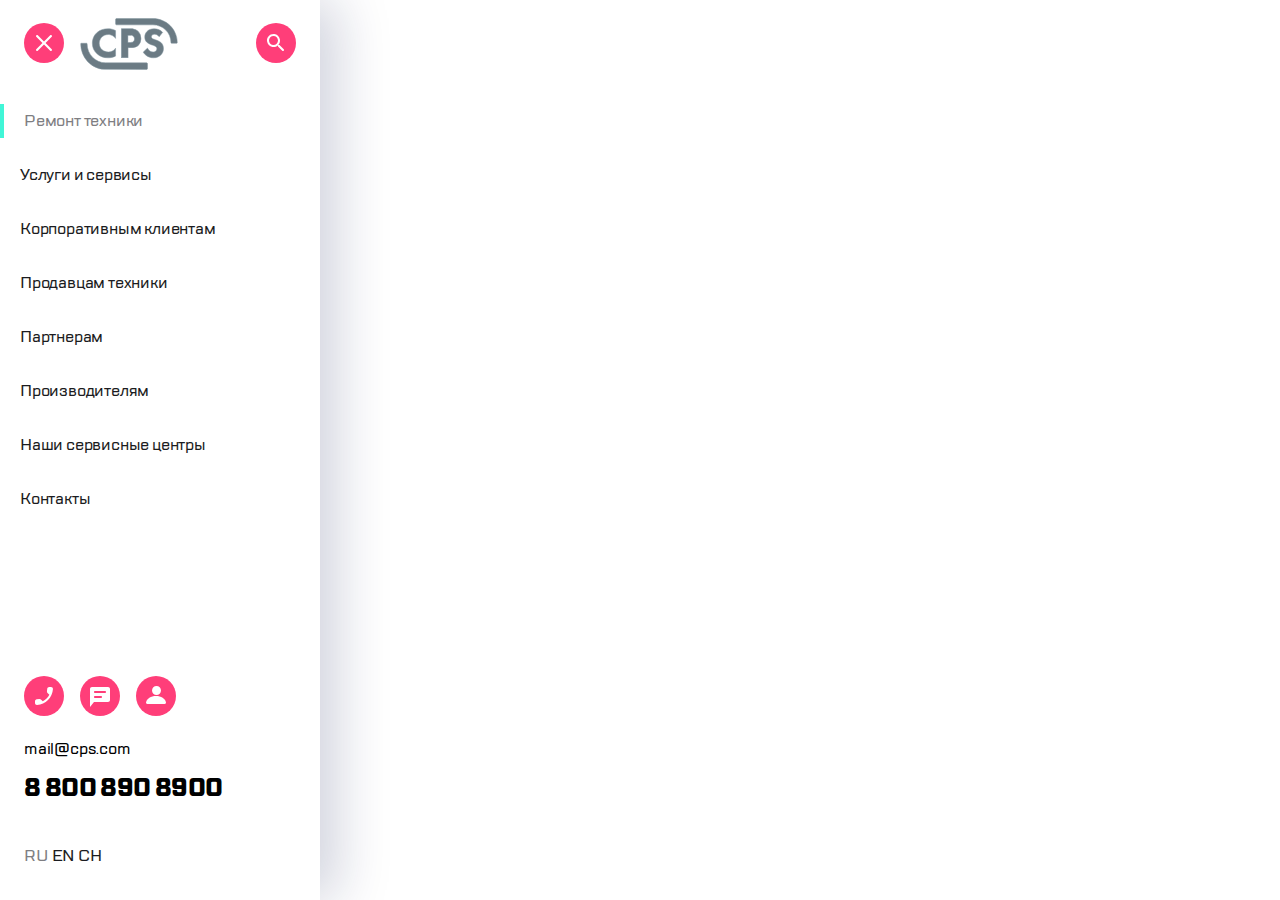
<file: index.html>
<!DOCTYPE html>
<html lang="ru">
<head>
    <meta charset="UTF-8">
    <title>Меню</title>
    <meta name="viewport" content="width=device-width">
    <link rel="stylesheet" href="styleMainMenu.css">
    <link rel="stylesheet" href="font-family/stylesheet.css">
</head>
<body class="main-menu">
    <header class="header">
        <nav class="header__nav">
            <ul class="header__ul">
                <li class="cancel">
                    <button type="button" class="cancel__button button">
                        <img src="main-menu/burgerESC.svg" alt="Отмена" class="cancel__image">
                    </button>
                </li>
                <li class="logo">
                    <button type="button" class="logo__button button">
                        <img src="main-menu/Group.svg" alt="Логотип" class="logo__image">
                    </button>
                </li>
                <li class="search">
                    <button type="button" class="search__button button">
                        <img src="main-menu/search.svg" alt="Поиск" class="search__image">
                    </button>
                </li>
            </ul>
        </nav>
    </header>
    <main class="main">
        <nav class="main__nav">
            <ul class="main__ul">
                <li>
                    <button type="button" class="button__repair--state--active button">
                        Ремонт техники
                    </button>
                </li>
                <li>
                    <button type="button" class="button">
                        Услуги и сервисы
                    </button>
                </li>
                <li>
                    <button type="button" class="button">
                        Корпоративным клиентам
                    </button>
                </li>
                <li>
                    <button type="button" class="button">
                        Продавцам техники
                    </button>
                </li>
                <li>
                    <button type="button" class="button">
                        Партнерам
                    </button>
                </li>
                <li>
                    <button type="button" class="button">
                        Производителям
                    </button>
                </li>
                <li>
                    <button type="button" class="button">
                        Наши сервисные центры
                    </button>
                </li>
                <li>
                    <button type="button" class="button">
                        Контакты
                    </button>
                </li>
            </ul>
        </nav>
    </main>
    <footer class="footer">
        <nav class="footer__nav">
            <ul class="footer__ul">
                <li class="footer__call">
                    <button type="button" class="button">
                        <img src="main-menu/chat%20copy.svg" alt="Позвонить">
                    </button>
                </li>
                <li class="footer__chat">
                    <button type="button" class="button">
                        <img src="main-menu/chat.svg" alt="Чат">
                    </button>
                </li>
                <li class="footer__profile">
                    <button type="button" class="button">
                        <img src="main-menu/profile.svg" alt="Профиль">
                    </button>
                </li>
            </ul>
        </nav>
        <div class="footer__email">
            <a href="mailto:mail@cps.com" title="Написать нам">mail@cps.com</a>
        </div>
        <div class="footer__number">
            <a href="tel:+178008908900" title="Позвонить нам">8 800 890 8900</a>
        </div>
        <div class="footer__languages">
            <button type="button" class="footer__ru--state--active button">
                RU
            </button>
            <button type="button" class="footer__en button">
                EN
            </button>
            <button type="button" class="footer__ch button">
                CH
            </button>
        </div>
    </footer>

</body>
</html>
</file>
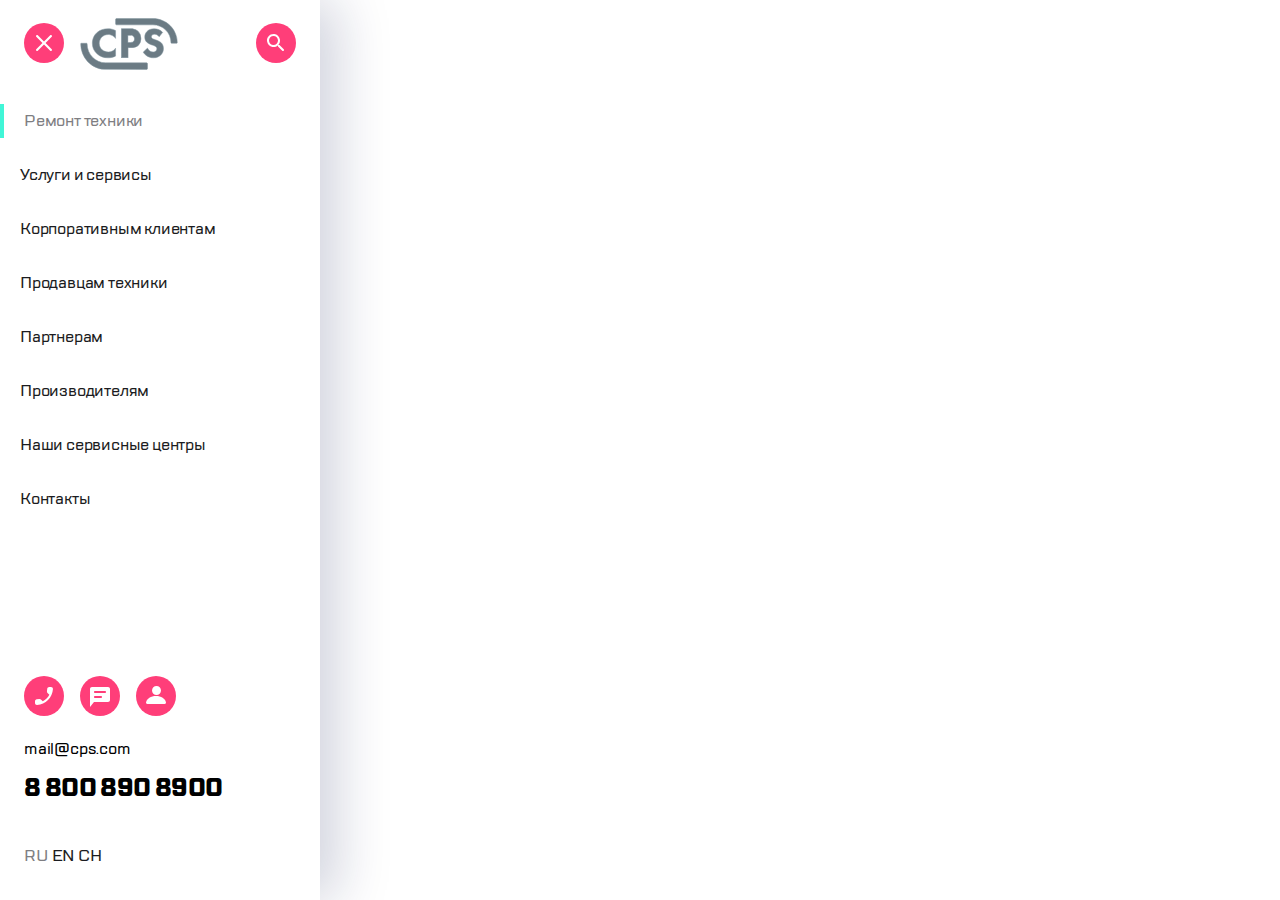
<file: main-menu.html>
<!DOCTYPE html>
<html lang="ru">
<head>
    <meta charset="UTF-8">
    <title>Меню</title>
    <meta name="viewport" content="width=device-width">
    <link rel="stylesheet" href="styleMainMenu.css">
    <link rel="stylesheet" href="font-family/stylesheet.css">
</head>
<body class="main-menu">
    <header class="header">
        <nav class="header__nav">
            <ul class="header__ul">
                <li class="cancel">
                    <button type="button" class="cancel__button button">
                        <img src="main-menu/burgerESC.svg" alt="Отмена" class="cancel__image">
                    </button>
                </li>
                <li class="logo">
                    <button type="button" class="logo__button button">
                        <img src="main-menu/Group.svg" alt="Логотип" class="logo__image">
                    </button>
                </li>
                <li class="search">
                    <button type="button" class="search__button button">
                        <img src="main-menu/search.svg" alt="Поиск" class="search__image">
                    </button>
                </li>
            </ul>
        </nav>
    </header>
    <main class="main">
        <nav class="main__nav">
            <ul class="main__ul">
                <li class="main__repair">
                    <button type="button" class="button__repair--state--active button">
                        <span>Ремонт техники</span>
                    </button>
                </li>
                <li class="main__services">
                    <button type="button" class="button">
                        <span>Услуги и сервисы</span>
                    </button>
                </li>
                <li class="main__corporate">
                    <button type="button" class="button">
                        <span>Корпоративным клиентам</span>
                    </button>
                </li>
                <li class="main__sellers">
                    <button type="button" class="button">
                        <span>Продавцам техники</span>
                    </button>
                </li>
                <li class="main__partners">
                    <button type="button" class="button">
                        <span>Партнерам</span>
                    </button>
                </li>
                <li class="main__producers">
                    <button type="button" class="button">
                        <span>Производителям</span>
                    </button>
                </li>
                <li class="main__centers">
                    <button type="button" class="button">
                        <span>Наши сервисные центры</span>
                    </button>
                </li>
                <li class="main__contacts">
                    <button type="button" class="button">
                        <span>Контакты</span>
                    </button>
                </li>
            </ul>
        </nav>
    </main>
    <footer class="footer">
        <nav class="footer__nav">
            <ul class="footer__ul">
                <li class="footer__call">
                    <button type="button" class="button">
                        <img src="main-menu/chat%20copy.svg" alt="Позвонить">
                    </button>
                </li>
                <li class="footer__chat">
                    <button type="button" class="button">
                        <img src="main-menu/chat.svg" alt="Чат">
                    </button>
                </li>
                <li class="footer__profile">
                    <button type="button" class="button">
                        <img src="main-menu/profile.svg" alt="Профиль">
                    </button>
                </li>
            </ul>
        </nav>
        <div class="footer__email">
            <a href="#">mail@cps.com</a>
        </div>
        <div class="footer__number">
            <a href="#">8 800 890 8900</a>
        </div>
        <div class="footer__languages">
            <button type="button" class="footer__ru--state--active button">
                RU
            </button>
            <button type="button" class="footer__en button">
                EN
            </button>
            <button type="button" class="footer__ch button">
                CH
            </button>
        </div>
    </footer>

</body>
</html>
</file>
<file: styleMainMenu.css>
*, *:before, *:after{
    border: 0;
    padding: 0;
    margin: 0;
    box-sizing: border-box;
}

button:hover, a:hover{
    cursor:pointer;
}

.button{
    background: white;
    font-family: 'TT Lakes', serif;
    font-size: 16px;
    letter-spacing: -0.2px;
    color: #1B1C21;
    font-weight: 500;
}

li {
    list-style-type: none;
}
a{
    text-decoration: none;
    color: black;
}
html{
    height: 100%;
    display: flex;
    flex-direction: column;
    justify-content: flex-start;
    align-content: flex-start;
    width: 320px;
}

.main-menu{
    width: 320px;
    display: flex;
    font-family: 'TT Lakes', serif;
    height: 100%;
    justify-content: flex-start;
    /*align-content: flex-start;*/
    box-shadow: 16px 0 52px rgba(14, 24, 80, 0.2);
    flex-direction: column;
    /*min-height: 770px;*/

}
.header{
    align-self: flex-start;
}
.header__ul{
    display: flex;
    justify-content: flex-start;
    width: 320px;
}
.cancel{
    padding: 23px 8px 25px 24px;
}
.logo{
    padding-left: 8px;
    padding-top: 18px;
    padding-bottom: 18px;
    flex-grow: 1;
}
.search{
    padding-top: 23px;
    padding-right: 24px;
    padding-bottom: 25px;
}


.main{
    width: inherit;
    align-self: flex-start;
    flex-grow: 1;

}

.main__ul{
    display: flex;
    width: inherit;
    flex-wrap: wrap;
    align-items: flex-start;

}
.main__ul li{
    width: 320px;

}
.main__ul li button{
    padding-left: 20px;
    padding-top: 6px;
    padding-bottom: 6px;
    margin-bottom: 10px;
    margin-top: 10px;
}
.main__ul li .button:focus,
.main__ul li .button:hover{
    /*color: #7E7E82;*/
    border-left: 4px solid #41F6D7;
    transition-duration: 0.5s;
    filter: opacity(80%);
}

.button:hover{
    transition-duration: 0.7s;
    filter: opacity(80%);
}

.button__repair--state--active{
    color: #7E7E82;
    border-left: 4px solid #41F6D7;
}

.footer{
    width: inherit;
    align-self: flex-end;
}
.footer__ul{
    display: flex;
    justify-content: flex-start;
}
.footer__ul li{
    padding: 8px;
}
.footer__call{
    margin-left: 16px;
}
.footer__email{
    padding: 8px 8px 6px 24px;
    font-size: 16px;
    letter-spacing: -0.2px;
    color: #1B1C21;
    font-weight: 500;
}
.footer__number{
    font-size: 24px;
    letter-spacing: -0.6px;
    color: #1B1C21;
    padding: 6px 8px 20px 24px;
    font-weight: 800;
}
.footer__languages{
    padding: 20px 3px 32px 4px;
}
.footer__languages .button{
    width: 24px;
    height: 24px;
}
.footer__languages .button:hover,
.footer__languages .button:focus{
    color: #7E7E82;
}
.footer__ru--state--active{
    color: #7E7E82;
    margin-left: 20px;
}

@media (max-height: 770px) {
    .main__ul li button{
        padding: 1.5vh 20px;
        margin: 0;
        width: 320px;
        text-align: left;
    }
    .search, .logo, .cancel{
        padding-bottom: 1vh;
    }
    img:not(.logo__image) {
        max-height: 5vh;
    }
    .logo__image{
        max-height: 6vh;
    }
    .main{
        flex-grow: 1;
    }
    .footer__languages{
        margin: 0;
        padding: 0 4px;
    }
    .footer__number{
        padding: 0 24px;
        margin: 0;
    }
    .footer__email{
        padding: 0 24px;
        margin: 0;
    }
}
</file>
<file: font-family/stylesheet.css>
@font-face {
    font-family: 'TT Lakes';
    src: url('TTLakes-Italic.eot');
    src: local('TT Lakes Italic'), local('TTLakes-Italic'),
        url('TTLakes-Italic.eot?#iefix') format('embedded-opentype'),
        url('TTLakes-Italic.woff') format('woff'),
        url('TTLakes-Italic.ttf') format('truetype');
    font-weight: normal;
    font-style: italic;
}

@font-face {
    font-family: 'TT Lakes Condensed';
    src: url('TTLakesCondensed-ExtraLight.eot');
    src: local('TT Lakes Condensed ExtraLight'), local('TTLakesCondensed-ExtraLight'),
        url('TTLakesCondensed-ExtraLight.eot?#iefix') format('embedded-opentype'),
        url('TTLakesCondensed-ExtraLight.woff') format('woff'),
        url('TTLakesCondensed-ExtraLight.ttf') format('truetype');
    font-weight: 200;
    font-style: normal;
}

@font-face {
    font-family: 'TT Lakes Compressed';
    src: url('TTLakesCompressed-Regular.eot');
    src: local('TT Lakes Compressed Regular'), local('TTLakesCompressed-Regular'),
        url('TTLakesCompressed-Regular.eot?#iefix') format('embedded-opentype'),
        url('TTLakesCompressed-Regular.woff') format('woff'),
        url('TTLakesCompressed-Regular.ttf') format('truetype');
    font-weight: normal;
    font-style: normal;
}

@font-face {
    font-family: 'TT Lakes Compressed';
    src: url('TTLakesCompressed-ThinItalic.eot');
    src: local('TT Lakes Compressed Thin Italic'), local('TTLakesCompressed-ThinItalic'),
        url('TTLakesCompressed-ThinItalic.eot?#iefix') format('embedded-opentype'),
        url('TTLakesCompressed-ThinItalic.woff') format('woff'),
        url('TTLakesCompressed-ThinItalic.ttf') format('truetype');
    font-weight: 100;
    font-style: italic;
}

@font-face {
    font-family: 'TT Lakes Condensed';
    src: url('TTLakesCondensed-Medium.eot');
    src: local('TT Lakes Condensed Medium'), local('TTLakesCondensed-Medium'),
        url('TTLakesCondensed-Medium.eot?#iefix') format('embedded-opentype'),
        url('TTLakesCondensed-Medium.woff') format('woff'),
        url('TTLakesCondensed-Medium.ttf') format('truetype');
    font-weight: 500;
    font-style: normal;
}

@font-face {
    font-family: 'TT Lakes Compressed';
    src: url('TTLakesCompressed-ExtraBoldItalic.eot');
    src: local('TT Lakes Compressed ExtraBold Italic'), local('TTLakesCompressed-ExtraBoldItalic'),
        url('TTLakesCompressed-ExtraBoldItalic.eot?#iefix') format('embedded-opentype'),
        url('TTLakesCompressed-ExtraBoldItalic.woff') format('woff'),
        url('TTLakesCompressed-ExtraBoldItalic.ttf') format('truetype');
    font-weight: 800;
    font-style: italic;
}

@font-face {
    font-family: 'TT Lakes';
    src: url('TTLakes-ExtraLightItalic.eot');
    src: local('TT Lakes ExtraLight Italic'), local('TTLakes-ExtraLightItalic'),
        url('TTLakes-ExtraLightItalic.eot?#iefix') format('embedded-opentype'),
        url('TTLakes-ExtraLightItalic.woff') format('woff'),
        url('TTLakes-ExtraLightItalic.ttf') format('truetype');
    font-weight: 200;
    font-style: italic;
}

@font-face {
    font-family: 'TT Lakes';
    src: url('TTLakes-LightItalic.eot');
    src: local('TT Lakes Light Italic'), local('TTLakes-LightItalic'),
        url('TTLakes-LightItalic.eot?#iefix') format('embedded-opentype'),
        url('TTLakes-LightItalic.woff') format('woff'),
        url('TTLakes-LightItalic.ttf') format('truetype');
    font-weight: 300;
    font-style: italic;
}

@font-face {
    font-family: 'TT Lakes';
    src: url('TTLakes-Thin.eot');
    src: local('TT Lakes Thin'), local('TTLakes-Thin'),
        url('TTLakes-Thin.eot?#iefix') format('embedded-opentype'),
        url('TTLakes-Thin.woff') format('woff'),
        url('TTLakes-Thin.ttf') format('truetype');
    font-weight: 100;
    font-style: normal;
}

@font-face {
    font-family: 'TT Lakes';
    src: url('TTLakes-DemiBoldItalic.eot');
    src: local('TT Lakes DemiBold Italic'), local('TTLakes-DemiBoldItalic'),
        url('TTLakes-DemiBoldItalic.eot?#iefix') format('embedded-opentype'),
        url('TTLakes-DemiBoldItalic.woff') format('woff'),
        url('TTLakes-DemiBoldItalic.ttf') format('truetype');
    font-weight: 600;
    font-style: italic;
}

@font-face {
    font-family: 'TT Lakes Condensed';
    src: url('TTLakesCondensed-Black.eot');
    src: local('TT Lakes Condensed Black'), local('TTLakesCondensed-Black'),
        url('TTLakesCondensed-Black.eot?#iefix') format('embedded-opentype'),
        url('TTLakesCondensed-Black.woff') format('woff'),
        url('TTLakesCondensed-Black.ttf') format('truetype');
    font-weight: 900;
    font-style: normal;
}

@font-face {
    font-family: 'TT Lakes Condensed';
    src: url('TTLakesCondensed-LightItalic.eot');
    src: local('TT Lakes Condensed Light Italic'), local('TTLakesCondensed-LightItalic'),
        url('TTLakesCondensed-LightItalic.eot?#iefix') format('embedded-opentype'),
        url('TTLakesCondensed-LightItalic.woff') format('woff'),
        url('TTLakesCondensed-LightItalic.ttf') format('truetype');
    font-weight: 300;
    font-style: italic;
}

@font-face {
    font-family: 'TT Lakes Condensed';
    src: url('TTLakesCondensed-DemiBold.eot');
    src: local('TT Lakes Condensed DemiBold'), local('TTLakesCondensed-DemiBold'),
        url('TTLakesCondensed-DemiBold.eot?#iefix') format('embedded-opentype'),
        url('TTLakesCondensed-DemiBold.woff') format('woff'),
        url('TTLakesCondensed-DemiBold.ttf') format('truetype');
    font-weight: 600;
    font-style: normal;
}

@font-face {
    font-family: 'TT Lakes Compressed';
    src: url('TTLakesCompressed-ExtraBold.eot');
    src: local('TT Lakes Compressed ExtraBold'), local('TTLakesCompressed-ExtraBold'),
        url('TTLakesCompressed-ExtraBold.eot?#iefix') format('embedded-opentype'),
        url('TTLakesCompressed-ExtraBold.woff') format('woff'),
        url('TTLakesCompressed-ExtraBold.ttf') format('truetype');
    font-weight: 800;
    font-style: normal;
}

@font-face {
    font-family: 'TT Lakes';
    src: url('TTLakes-ExtraBoldItalic.eot');
    src: local('TT Lakes ExtraBold Italic'), local('TTLakes-ExtraBoldItalic'),
        url('TTLakes-ExtraBoldItalic.eot?#iefix') format('embedded-opentype'),
        url('TTLakes-ExtraBoldItalic.woff') format('woff'),
        url('TTLakes-ExtraBoldItalic.ttf') format('truetype');
    font-weight: 800;
    font-style: italic;
}

@font-face {
    font-family: 'TT Lakes';
    src: url('TTLakes-ExtraLight.eot');
    src: local('TT Lakes ExtraLight'), local('TTLakes-ExtraLight'),
        url('TTLakes-ExtraLight.eot?#iefix') format('embedded-opentype'),
        url('TTLakes-ExtraLight.woff') format('woff'),
        url('TTLakes-ExtraLight.ttf') format('truetype');
    font-weight: 200;
    font-style: normal;
}

@font-face {
    font-family: 'TT Lakes Condensed';
    src: url('TTLakesCondensed-Bold.eot');
    src: local('TT Lakes Condensed Bold'), local('TTLakesCondensed-Bold'),
        url('TTLakesCondensed-Bold.eot?#iefix') format('embedded-opentype'),
        url('TTLakesCondensed-Bold.woff') format('woff'),
        url('TTLakesCondensed-Bold.ttf') format('truetype');
    font-weight: bold;
    font-style: normal;
}

@font-face {
    font-family: 'TT Lakes Condensed';
    src: url('TTLakesCondensed-ThinItalic.eot');
    src: local('TT Lakes Condensed Thin Italic'), local('TTLakesCondensed-ThinItalic'),
        url('TTLakesCondensed-ThinItalic.eot?#iefix') format('embedded-opentype'),
        url('TTLakesCondensed-ThinItalic.woff') format('woff'),
        url('TTLakesCondensed-ThinItalic.ttf') format('truetype');
    font-weight: 100;
    font-style: italic;
}

@font-face {
    font-family: 'TT Lakes Condensed';
    src: url('TTLakesCondensed-ExtraBoldItalic.eot');
    src: local('TT Lakes Condensed ExtraBold Italic'), local('TTLakesCondensed-ExtraBoldItalic'),
        url('TTLakesCondensed-ExtraBoldItalic.eot?#iefix') format('embedded-opentype'),
        url('TTLakesCondensed-ExtraBoldItalic.woff') format('woff'),
        url('TTLakesCondensed-ExtraBoldItalic.ttf') format('truetype');
    font-weight: 800;
    font-style: italic;
}

@font-face {
    font-family: 'TT Lakes Compressed';
    src: url('TTLakesCompressed-Medium.eot');
    src: local('TT Lakes Compressed Medium'), local('TTLakesCompressed-Medium'),
        url('TTLakesCompressed-Medium.eot?#iefix') format('embedded-opentype'),
        url('TTLakesCompressed-Medium.woff') format('woff'),
        url('TTLakesCompressed-Medium.ttf') format('truetype');
    font-weight: 500;
    font-style: normal;
}

@font-face {
    font-family: 'TT Lakes Condensed';
    src: url('TTLakesCondensed-Thin.eot');
    src: local('TT Lakes Condensed Thin'), local('TTLakesCondensed-Thin'),
        url('TTLakesCondensed-Thin.eot?#iefix') format('embedded-opentype'),
        url('TTLakesCondensed-Thin.woff') format('woff'),
        url('TTLakesCondensed-Thin.ttf') format('truetype');
    font-weight: 100;
    font-style: normal;
}

@font-face {
    font-family: 'TT Lakes Compressed';
    src: url('TTLakesCompressed-Italic.eot');
    src: local('TT Lakes Compressed Italic'), local('TTLakesCompressed-Italic'),
        url('TTLakesCompressed-Italic.eot?#iefix') format('embedded-opentype'),
        url('TTLakesCompressed-Italic.woff') format('woff'),
        url('TTLakesCompressed-Italic.ttf') format('truetype');
    font-weight: normal;
    font-style: italic;
}

@font-face {
    font-family: 'TT Lakes Compressed';
    src: url('TTLakesCompressed-Light.eot');
    src: local('TT Lakes Compressed Light'), local('TTLakesCompressed-Light'),
        url('TTLakesCompressed-Light.eot?#iefix') format('embedded-opentype'),
        url('TTLakesCompressed-Light.woff') format('woff'),
        url('TTLakesCompressed-Light.ttf') format('truetype');
    font-weight: 300;
    font-style: normal;
}

@font-face {
    font-family: 'TT Lakes Compressed';
    src: url('TTLakesCompressed-LightItalic.eot');
    src: local('TT Lakes Compressed Light Italic'), local('TTLakesCompressed-LightItalic'),
        url('TTLakesCompressed-LightItalic.eot?#iefix') format('embedded-opentype'),
        url('TTLakesCompressed-LightItalic.woff') format('woff'),
        url('TTLakesCompressed-LightItalic.ttf') format('truetype');
    font-weight: 300;
    font-style: italic;
}

@font-face {
    font-family: 'TT Lakes Condensed';
    src: url('TTLakesCondensed-Regular.eot');
    src: local('TT Lakes Condensed Regular'), local('TTLakesCondensed-Regular'),
        url('TTLakesCondensed-Regular.eot?#iefix') format('embedded-opentype'),
        url('TTLakesCondensed-Regular.woff') format('woff'),
        url('TTLakesCondensed-Regular.ttf') format('truetype');
    font-weight: normal;
    font-style: normal;
}

@font-face {
    font-family: 'TT Lakes Condensed';
    src: url('TTLakesCondensed-Light.eot');
    src: local('TT Lakes Condensed Light'), local('TTLakesCondensed-Light'),
        url('TTLakesCondensed-Light.eot?#iefix') format('embedded-opentype'),
        url('TTLakesCondensed-Light.woff') format('woff'),
        url('TTLakesCondensed-Light.ttf') format('truetype');
    font-weight: 300;
    font-style: normal;
}

@font-face {
    font-family: 'TT Lakes';
    src: url('TTLakes-Bold.eot');
    src: local('TT Lakes Bold'), local('TTLakes-Bold'),
        url('TTLakes-Bold.eot?#iefix') format('embedded-opentype'),
        url('TTLakes-Bold.woff') format('woff'),
        url('TTLakes-Bold.ttf') format('truetype');
    font-weight: bold;
    font-style: normal;
}

@font-face {
    font-family: 'TT Lakes';
    src: url('TTLakes-DemiBold.eot');
    src: local('TT Lakes DemiBold'), local('TTLakes-DemiBold'),
        url('TTLakes-DemiBold.eot?#iefix') format('embedded-opentype'),
        url('TTLakes-DemiBold.woff') format('woff'),
        url('TTLakes-DemiBold.ttf') format('truetype');
    font-weight: 600;
    font-style: normal;
}

@font-face {
    font-family: 'TT Lakes Compressed';
    src: url('TTLakesCompressed-Thin.eot');
    src: local('TT Lakes Compressed Thin'), local('TTLakesCompressed-Thin'),
        url('TTLakesCompressed-Thin.eot?#iefix') format('embedded-opentype'),
        url('TTLakesCompressed-Thin.woff') format('woff'),
        url('TTLakesCompressed-Thin.ttf') format('truetype');
    font-weight: 100;
    font-style: normal;
}

@font-face {
    font-family: 'TT Lakes';
    src: url('TTLakes-Black.eot');
    src: local('TT Lakes Black'), local('TTLakes-Black'),
        url('TTLakes-Black.eot?#iefix') format('embedded-opentype'),
        url('TTLakes-Black.woff') format('woff'),
        url('TTLakes-Black.ttf') format('truetype');
    font-weight: 900;
    font-style: normal;
}

@font-face {
    font-family: 'TT Lakes';
    src: url('TTLakes-MediumItalic.eot');
    src: local('TT Lakes Medium Italic'), local('TTLakes-MediumItalic'),
        url('TTLakes-MediumItalic.eot?#iefix') format('embedded-opentype'),
        url('TTLakes-MediumItalic.woff') format('woff'),
        url('TTLakes-MediumItalic.ttf') format('truetype');
    font-weight: 500;
    font-style: italic;
}

@font-face {
    font-family: 'TT Lakes Condensed';
    src: url('TTLakesCondensed-ExtraBold.eot');
    src: local('TT Lakes Condensed ExtraBold'), local('TTLakesCondensed-ExtraBold'),
        url('TTLakesCondensed-ExtraBold.eot?#iefix') format('embedded-opentype'),
        url('TTLakesCondensed-ExtraBold.woff') format('woff'),
        url('TTLakesCondensed-ExtraBold.ttf') format('truetype');
    font-weight: 800;
    font-style: normal;
}

@font-face {
    font-family: 'TT Lakes Condensed';
    src: url('TTLakesCondensed-ExtraLightItalic.eot');
    src: local('TT Lakes Condensed ExtraLight Italic'), local('TTLakesCondensed-ExtraLightItalic'),
        url('TTLakesCondensed-ExtraLightItalic.eot?#iefix') format('embedded-opentype'),
        url('TTLakesCondensed-ExtraLightItalic.woff') format('woff'),
        url('TTLakesCondensed-ExtraLightItalic.ttf') format('truetype');
    font-weight: 200;
    font-style: italic;
}

@font-face {
    font-family: 'TT Lakes';
    src: url('TTLakes-Medium.eot');
    src: local('TT Lakes Medium'), local('TTLakes-Medium'),
        url('TTLakes-Medium.eot?#iefix') format('embedded-opentype'),
        url('TTLakes-Medium.woff') format('woff'),
        url('TTLakes-Medium.ttf') format('truetype');
    font-weight: 500;
    font-style: normal;
}

@font-face {
    font-family: 'TT Lakes Condensed';
    src: url('TTLakesCondensed-DemiBoldItalic.eot');
    src: local('TT Lakes Condensed DemiBold Italic'), local('TTLakesCondensed-DemiBoldItalic'),
        url('TTLakesCondensed-DemiBoldItalic.eot?#iefix') format('embedded-opentype'),
        url('TTLakesCondensed-DemiBoldItalic.woff') format('woff'),
        url('TTLakesCondensed-DemiBoldItalic.ttf') format('truetype');
    font-weight: 600;
    font-style: italic;
}

@font-face {
    font-family: 'TT Lakes Compressed';
    src: url('TTLakesCompressed-BoldItalic.eot');
    src: local('TT Lakes Compressed Bold Italic'), local('TTLakesCompressed-BoldItalic'),
        url('TTLakesCompressed-BoldItalic.eot?#iefix') format('embedded-opentype'),
        url('TTLakesCompressed-BoldItalic.woff') format('woff'),
        url('TTLakesCompressed-BoldItalic.ttf') format('truetype');
    font-weight: bold;
    font-style: italic;
}

@font-face {
    font-family: 'TT Lakes Compressed';
    src: url('TTLakesCompressed-ExtraLightItalic.eot');
    src: local('TT Lakes Compressed ExtraLight Italic'), local('TTLakesCompressed-ExtraLightItalic'),
        url('TTLakesCompressed-ExtraLightItalic.eot?#iefix') format('embedded-opentype'),
        url('TTLakesCompressed-ExtraLightItalic.woff') format('woff'),
        url('TTLakesCompressed-ExtraLightItalic.ttf') format('truetype');
    font-weight: 200;
    font-style: italic;
}

@font-face {
    font-family: 'TT Lakes';
    src: url('TTLakes-Regular.eot');
    src: local('TT Lakes Regular'), local('TTLakes-Regular'),
        url('TTLakes-Regular.eot?#iefix') format('embedded-opentype'),
        url('TTLakes-Regular.woff') format('woff'),
        url('TTLakes-Regular.ttf') format('truetype');
    font-weight: normal;
    font-style: normal;
}

@font-face {
    font-family: 'TT Lakes';
    src: url('TTLakes-BoldItalic.eot');
    src: local('TT Lakes Bold Italic'), local('TTLakes-BoldItalic'),
        url('TTLakes-BoldItalic.eot?#iefix') format('embedded-opentype'),
        url('TTLakes-BoldItalic.woff') format('woff'),
        url('TTLakes-BoldItalic.ttf') format('truetype');
    font-weight: bold;
    font-style: italic;
}

@font-face {
    font-family: 'TT Lakes Condensed';
    src: url('TTLakesCondensed-MediumItalic.eot');
    src: local('TT Lakes Condensed Medium Italic'), local('TTLakesCondensed-MediumItalic'),
        url('TTLakesCondensed-MediumItalic.eot?#iefix') format('embedded-opentype'),
        url('TTLakesCondensed-MediumItalic.woff') format('woff'),
        url('TTLakesCondensed-MediumItalic.ttf') format('truetype');
    font-weight: 500;
    font-style: italic;
}

@font-face {
    font-family: 'TT Lakes Condensed';
    src: url('TTLakesCondensed-Italic.eot');
    src: local('TT Lakes Condensed Italic'), local('TTLakesCondensed-Italic'),
        url('TTLakesCondensed-Italic.eot?#iefix') format('embedded-opentype'),
        url('TTLakesCondensed-Italic.woff') format('woff'),
        url('TTLakesCondensed-Italic.ttf') format('truetype');
    font-weight: normal;
    font-style: italic;
}

@font-face {
    font-family: 'TT Lakes';
    src: url('TTLakes-ThinItalic.eot');
    src: local('TT Lakes Thin Italic'), local('TTLakes-ThinItalic'),
        url('TTLakes-ThinItalic.eot?#iefix') format('embedded-opentype'),
        url('TTLakes-ThinItalic.woff') format('woff'),
        url('TTLakes-ThinItalic.ttf') format('truetype');
    font-weight: 100;
    font-style: italic;
}

@font-face {
    font-family: 'TT Lakes Compressed';
    src: url('TTLakesCompressed-DemiBold.eot');
    src: local('TT Lakes Compressed DemiBold'), local('TTLakesCompressed-DemiBold'),
        url('TTLakesCompressed-DemiBold.eot?#iefix') format('embedded-opentype'),
        url('TTLakesCompressed-DemiBold.woff') format('woff'),
        url('TTLakesCompressed-DemiBold.ttf') format('truetype');
    font-weight: 600;
    font-style: normal;
}

@font-face {
    font-family: 'TT Lakes';
    src: url('TTLakes-BlackItalic.eot');
    src: local('TT Lakes Black Italic'), local('TTLakes-BlackItalic'),
        url('TTLakes-BlackItalic.eot?#iefix') format('embedded-opentype'),
        url('TTLakes-BlackItalic.woff') format('woff'),
        url('TTLakes-BlackItalic.ttf') format('truetype');
    font-weight: 900;
    font-style: italic;
}

@font-face {
    font-family: 'TT Lakes Compressed';
    src: url('TTLakesCompressed-Bold.eot');
    src: local('TT Lakes Compressed Bold'), local('TTLakesCompressed-Bold'),
        url('TTLakesCompressed-Bold.eot?#iefix') format('embedded-opentype'),
        url('TTLakesCompressed-Bold.woff') format('woff'),
        url('TTLakesCompressed-Bold.ttf') format('truetype');
    font-weight: bold;
    font-style: normal;
}

@font-face {
    font-family: 'TT Lakes Condensed';
    src: url('TTLakesCondensed-BlackItalic.eot');
    src: local('TT Lakes Condensed Black Italic'), local('TTLakesCondensed-BlackItalic'),
        url('TTLakesCondensed-BlackItalic.eot?#iefix') format('embedded-opentype'),
        url('TTLakesCondensed-BlackItalic.woff') format('woff'),
        url('TTLakesCondensed-BlackItalic.ttf') format('truetype');
    font-weight: 900;
    font-style: italic;
}

@font-face {
    font-family: 'TT Lakes Compressed';
    src: url('TTLakesCompressed-MediumItalic.eot');
    src: local('TT Lakes Compressed Medium Italic'), local('TTLakesCompressed-MediumItalic'),
        url('TTLakesCompressed-MediumItalic.eot?#iefix') format('embedded-opentype'),
        url('TTLakesCompressed-MediumItalic.woff') format('woff'),
        url('TTLakesCompressed-MediumItalic.ttf') format('truetype');
    font-weight: 500;
    font-style: italic;
}

@font-face {
    font-family: 'TT Lakes Condensed';
    src: url('TTLakesCondensed-BoldItalic.eot');
    src: local('TT Lakes Condensed Bold Italic'), local('TTLakesCondensed-BoldItalic'),
        url('TTLakesCondensed-BoldItalic.eot?#iefix') format('embedded-opentype'),
        url('TTLakesCondensed-BoldItalic.woff') format('woff'),
        url('TTLakesCondensed-BoldItalic.ttf') format('truetype');
    font-weight: bold;
    font-style: italic;
}

@font-face {
    font-family: 'TT Lakes Compressed';
    src: url('TTLakesCompressed-ExtraLight.eot');
    src: local('TT Lakes Compressed ExtraLight'), local('TTLakesCompressed-ExtraLight'),
        url('TTLakesCompressed-ExtraLight.eot?#iefix') format('embedded-opentype'),
        url('TTLakesCompressed-ExtraLight.woff') format('woff'),
        url('TTLakesCompressed-ExtraLight.ttf') format('truetype');
    font-weight: 200;
    font-style: normal;
}

@font-face {
    font-family: 'TT Lakes';
    src: url('TTLakes-ExtraBold.eot');
    src: local('TT Lakes ExtraBold'), local('TTLakes-ExtraBold'),
        url('TTLakes-ExtraBold.eot?#iefix') format('embedded-opentype'),
        url('TTLakes-ExtraBold.woff') format('woff'),
        url('TTLakes-ExtraBold.ttf') format('truetype');
    font-weight: 800;
    font-style: normal;
}

@font-face {
    font-family: 'TT Lakes Compressed';
    src: url('TTLakesCompressed-DemiBoldItalic.eot');
    src: local('TT Lakes Compressed DemiBold Italic'), local('TTLakesCompressed-DemiBoldItalic'),
        url('TTLakesCompressed-DemiBoldItalic.eot?#iefix') format('embedded-opentype'),
        url('TTLakesCompressed-DemiBoldItalic.woff') format('woff'),
        url('TTLakesCompressed-DemiBoldItalic.ttf') format('truetype');
    font-weight: 600;
    font-style: italic;
}

@font-face {
    font-family: 'TT Lakes Compressed';
    src: url('TTLakesCompressed-BlackItalic.eot');
    src: local('TT Lakes Compressed Black Italic'), local('TTLakesCompressed-BlackItalic'),
        url('TTLakesCompressed-BlackItalic.eot?#iefix') format('embedded-opentype'),
        url('TTLakesCompressed-BlackItalic.woff') format('woff'),
        url('TTLakesCompressed-BlackItalic.ttf') format('truetype');
    font-weight: 900;
    font-style: italic;
}

@font-face {
    font-family: 'TT Lakes';
    src: url('TTLakes-Light.eot');
    src: local('TT Lakes Light'), local('TTLakes-Light'),
        url('TTLakes-Light.eot?#iefix') format('embedded-opentype'),
        url('TTLakes-Light.woff') format('woff'),
        url('TTLakes-Light.ttf') format('truetype');
    font-weight: 300;
    font-style: normal;
}

@font-face {
    font-family: 'TT Lakes Compressed';
    src: url('TTLakesCompressed-Black.eot');
    src: local('TT Lakes Compressed Black'), local('TTLakesCompressed-Black'),
        url('TTLakesCompressed-Black.eot?#iefix') format('embedded-opentype'),
        url('TTLakesCompressed-Black.woff') format('woff'),
        url('TTLakesCompressed-Black.ttf') format('truetype');
    font-weight: 900;
    font-style: normal;
}
</file>
